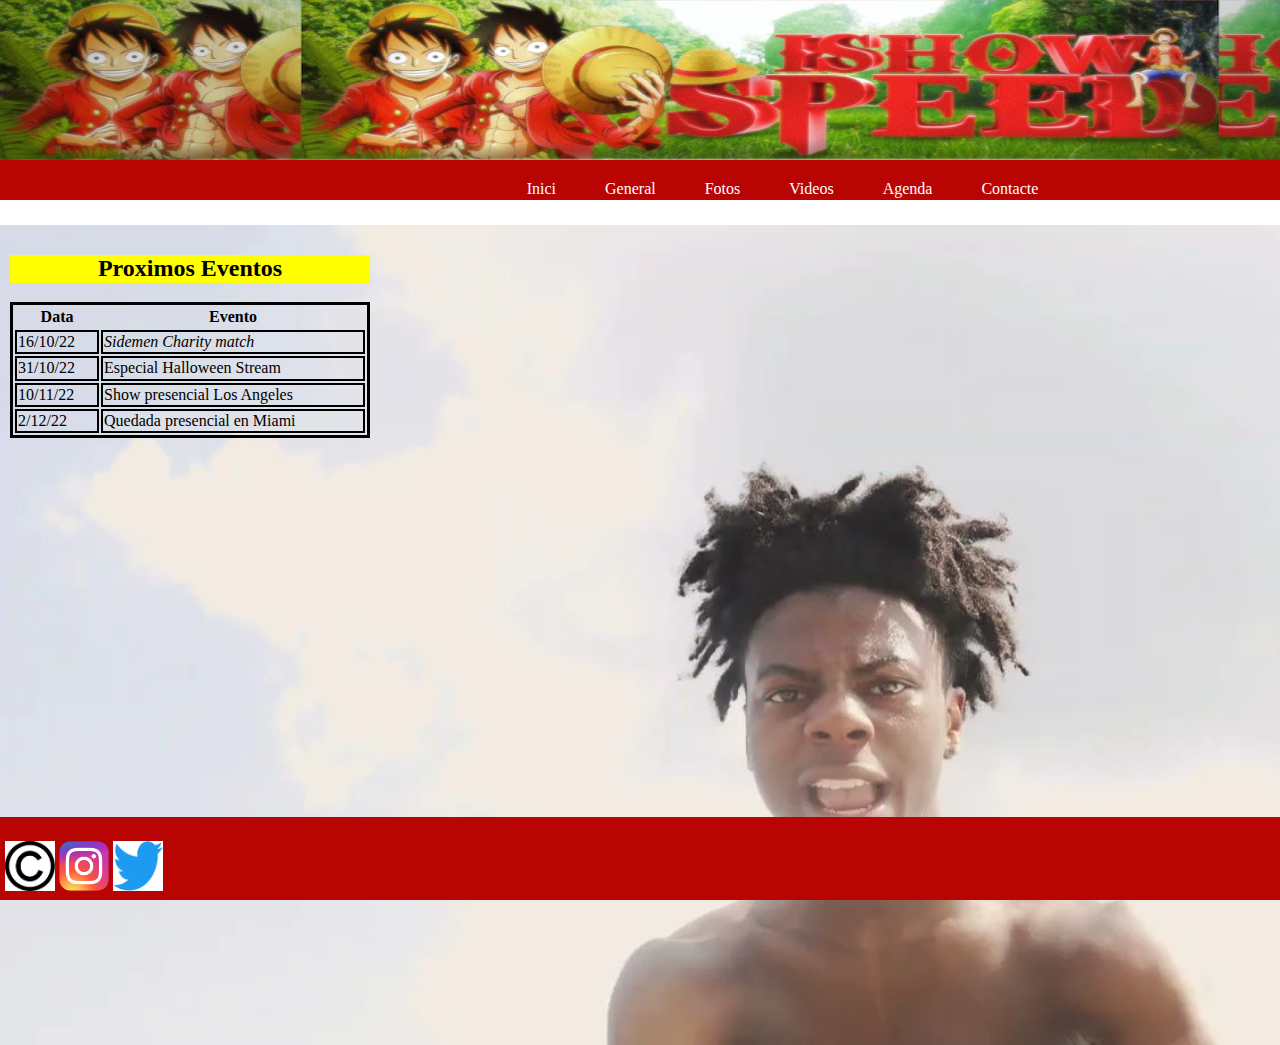
<file: web/agenda.html>
<!DOCTYPE html>
<html lang="es">
  <head>
    <meta charset="utf-8" />
    <title>iShowSpeed Club de Fans</title>
    <link rel="stylesheet" href="../css/normalize.css" />
    <link rel="stylesheet" href="../css/common.css" />
    <link rel="stylesheet" href="../css/agenda.css">
  </head>
  <body>
    <div class="menu">
      <header>
        <img
          src="../img/banner.jpg"
          width="1520"
          height="160"
          alt="Banner Inici"
        />
        <nav>
          <ul>
            <li><a href="../index.html">Inici</a></li>
            <li><a href="../web/general.html">General</a></li>
            <li><a href="../web/fotos.html">Fotos</a></li>
            <li><a href="../web/videos.html">Videos</a></li>
            <li><a href="../web/agenda.html">Agenda</a></li>
            <li><a href="../web/contacte.html">Contacte</a></li>
          </ul>
        </nav>
      </header>
    </div>
    <main>
      <table>
        <caption>
          <h2>Proximos Eventos</h2>
        </caption>
        <thead>
          <tr>
            <th>Data</th>
            <th>Evento</th>
          </tr>
        </thead>
        <tbody>
          <tr>
            <td>16/10/22</td>
            <td><i>Sidemen Charity match</i></td>
          </tr>
          <tr>
            <td>31/10/22</td>
            <td>Especial Halloween Stream</td>
          </tr>
          <tr>
            <td>10/11/22</td>
            <td>Show presencial Los Angeles</td>
          </tr>
          <tr>
            <td>2/12/22</td>
            <td>Quedada presencial en Miami</td>
          </tr>
        </tbody>
      </table>
    </main>
    <footer>
      <br /><img
        src="../img/copyright.png"
        width="50"
        height="50"
        alt="logocopyright"
      />
      <a title="Logo Instagram" href="https://www.instagram.com/ishowspeed/"
        ><img
          src="../img/instagramlogo.png"
          width="50"
          height="50"
          alt="Logo Instagram"
      /></a>
      <a title="Logo Twitter" href="https://twitter.com/ishowspeed"
        ><img
          src="../img/twitterlogo.png"
          width="50"
          height="50"
          alt="Logo Twitter"
      /></a>
    </footer>
  </body>
</html>
</file>
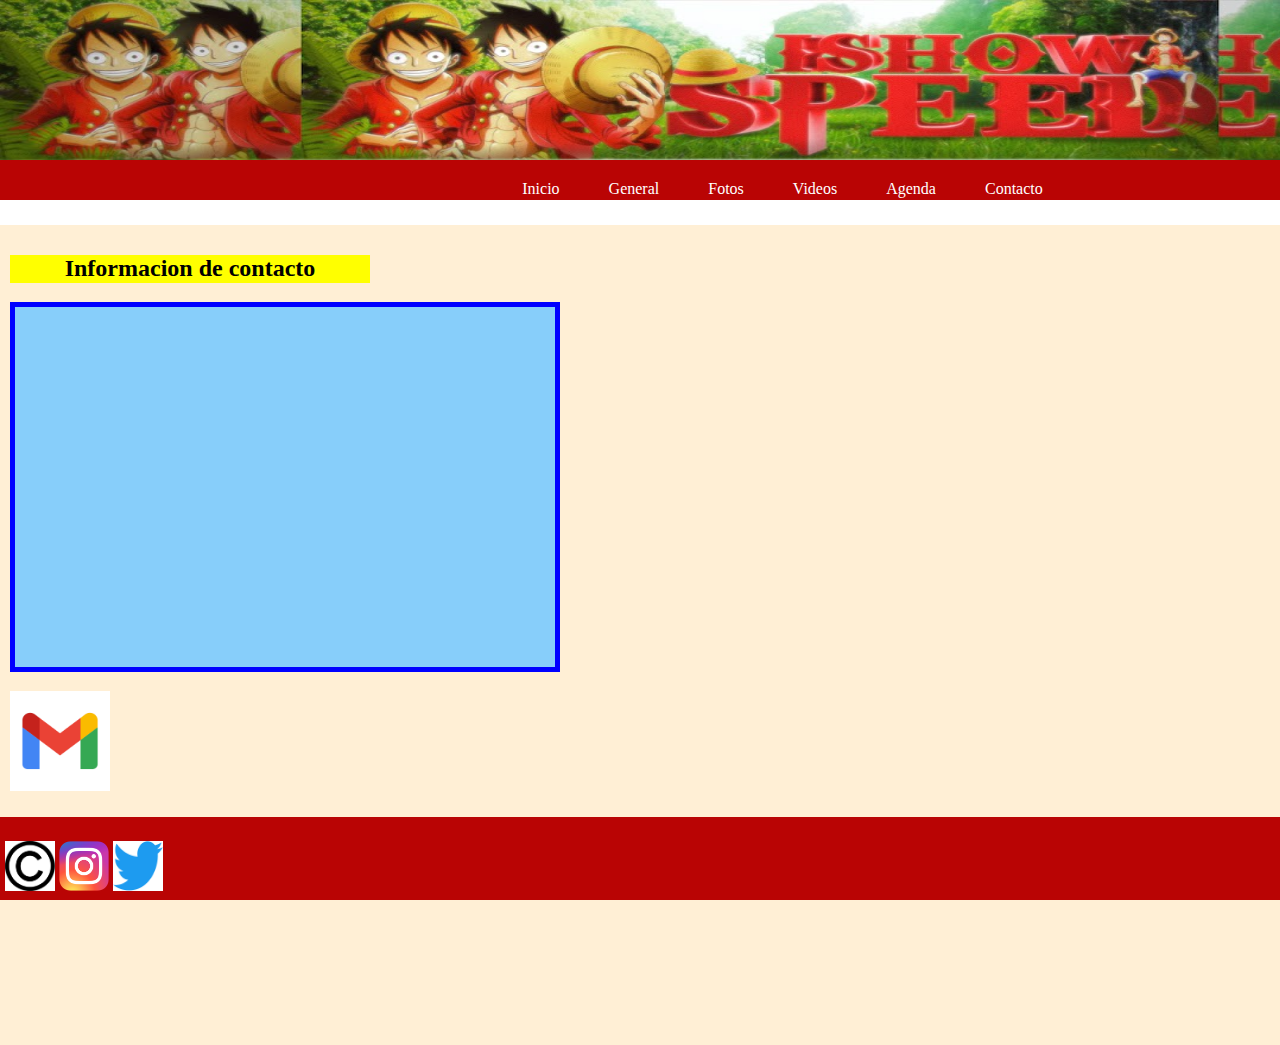
<file: web/contacte.html>
<!DOCTYPE html>
<html lang="es">
	<head>
		<meta charset= "utf-8">
		<title> iShowSpeed Club de Fans </title>
		<link rel="stylesheet" href="../css/normalize.css">
		<link rel="stylesheet" href="../css/common.css" />
		<link rel="stylesheet" href="../css/contacte.css">
	</head>
	<body>
		<div class="menu">
			<header>
			  <img
				src="../img/banner.jpg"
				width="1520"
				height="160"
				alt="Banner Inici"
			  />
			  <nav>
				<ul>
				  <li><a href="../index.html">Inicio</a></li>
				  <li><a href="../web/general.html">General</a></li>
				  <li><a href="../web/fotos.html">Fotos</a></li>
				  <li><a href="../web/videos.html">Videos</a></li>
				  <li><a href="../web/agenda.html">Agenda</a></li>
				  <li><a href="../web/contacte.html">Contacto</a></li>
				</ul>
			  </nav>
			</header>
		  </div>
        <main>
            <h2>Informacion de contacto</h2>
			<div>
				  <iframe src="https://www.google.com/maps/embed?pb=!1m18!1m12!1m3!1d396121.8890111558!2d-84.81990218849843!3d39.13600629861339!2m3!1f0!2f0!3f0!3m2!1i1024!2i768!4f13.1!3m3!1m2!1s0x884051b1de3821f9%3A0x69fb7e8be4c09317!2sCincinnati%2C%20Ohio%2C%20EE.%20UU.!5e0!3m2!1ses!2ses!4v1664745516940!5m2!1ses!2ses"
                 width="500" height="350" style="border:0;" allowfullscreen="" loading="lazy" referrerpolicy="no-referrer-when-downgrade">
            </iframe>
			</div>
          <br>
             <a href="mailto:ishowspeed513@gmail.com"><img src="../img/gmaillogo.png" width="100px" height="100px" alt="gmaillogo"></a><br>
        </main>
		<footer>
			<br><img src="../img/copyright.png" width="50" height="50" alt="logocopyright">
			<a title="Logo Instagram" href="https://www.instagram.com/ishowspeed/"><img src="../img/instagramlogo.png" width="50" height="50" alt="Logo Instagram"></a>
			<a title="Logo Twitter" href="https://twitter.com/ishowspeed"><img src="../img/twitterlogo.png" width="50" height="50" alt="Logo Twitter"></a>
		</footer>
	</body>
</html>
</file>
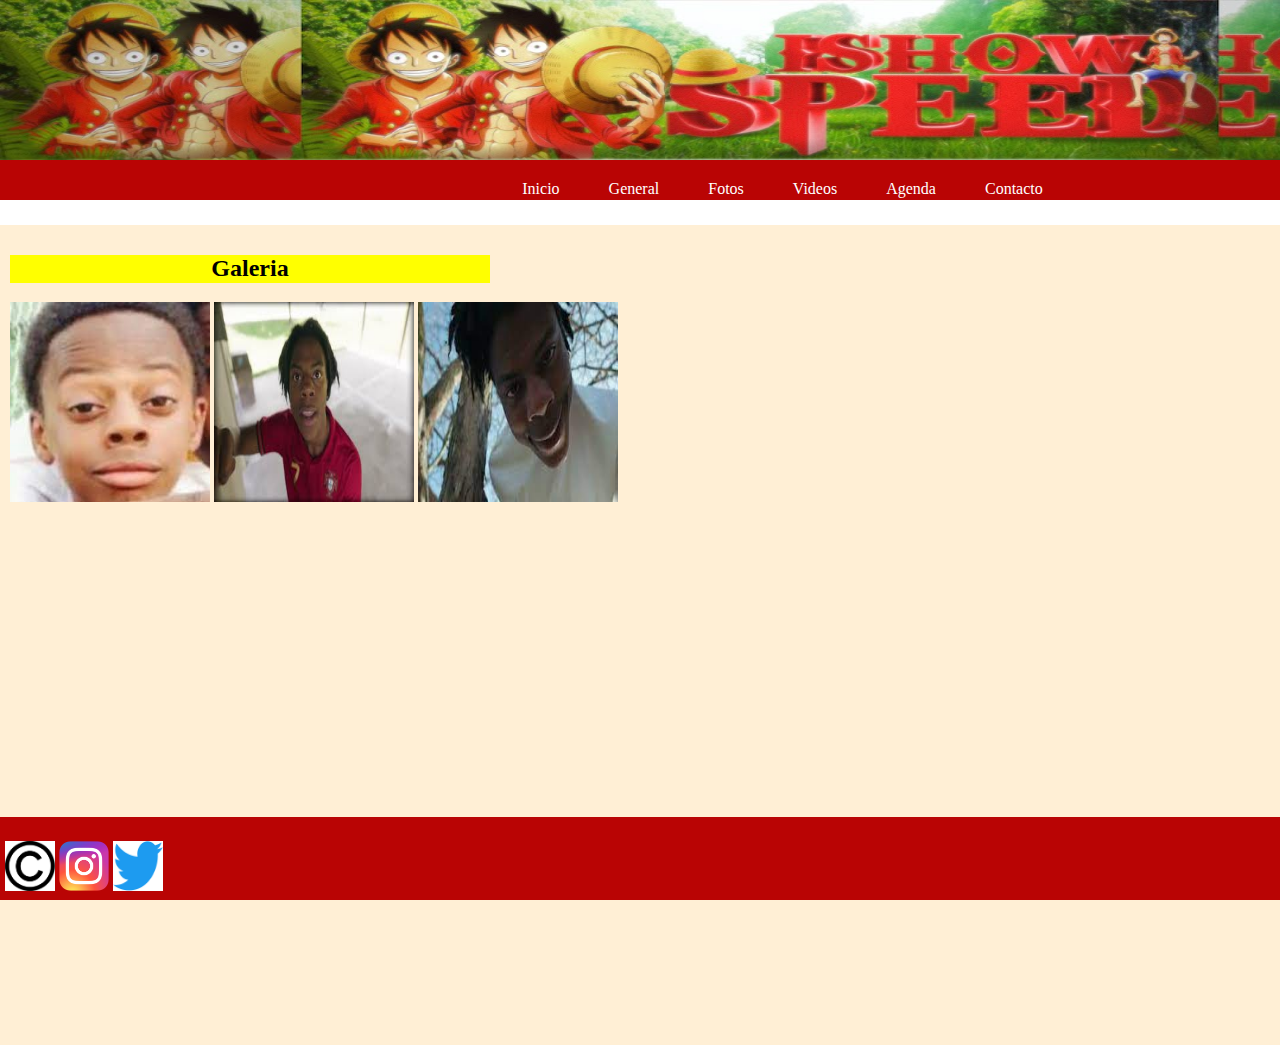
<file: web/fotos.html>
<!DOCTYPE html>
<html lang="es">
	<head>
		<meta charset= "utf-8">
		<title> iShowSpeed Club de Fans </title>
		<link rel="stylesheet" href="../css/normalize.css">
		<link rel="stylesheet" href="../css/common.css" />
		<link rel="stylesheet" href="../css/fotos.css">
		</head>

	<body>
		<div class="menu">
			<header>
			  <img
				src="../img/banner.jpg"
				width="1520"
				height="160"
				alt="Banner Inici"
			  />
			  <nav>
				<ul>
				  <li><a href="../index.html">Inicio</a></li>
				  <li><a href="../web/general.html">General</a></li>
				  <li><a href="../web/fotos.html">Fotos</a></li>
				  <li><a href="../web/videos.html">Videos</a></li>
				  <li><a href="../web/agenda.html">Agenda</a></li>
				  <li><a href="../web/contacte.html">Contacto</a></li>
				</ul>
			  </nav>
			</header>
		  </div>
        <main>
            <h2>Galeria</h2>
			<div class="container">
				<div class="caja"> <img src="../img/Galeria/fotosspeed.jpg" alt="speedcr7"></div>
				<div class="caja"><img src="../img/Galeria/speedcr7.jpg" alt="fotogaleria"></div>
				<div class="caja"><img src="../img/Galeria/fotospeed.jpg" alt="fotoxpeed"></div>
			  </div>
			
        </main>
		<footer>
			<br><img src="../img/copyright.png" width="50" height="50" alt="logocopyright">
			<a title="Logo Instagram" href="https://www.instagram.com/ishowspeed/"><img src="../img/instagramlogo.png" width="50" height="50" alt="Logo Instagram"></a>
			<a title="Logo Twitter" href="https://twitter.com/ishowspeed"><img src="../img/twitterlogo.png" width="50" height="50" alt="Logo Twitter"></a>
		</footer>
	</body>
</html>
</file>
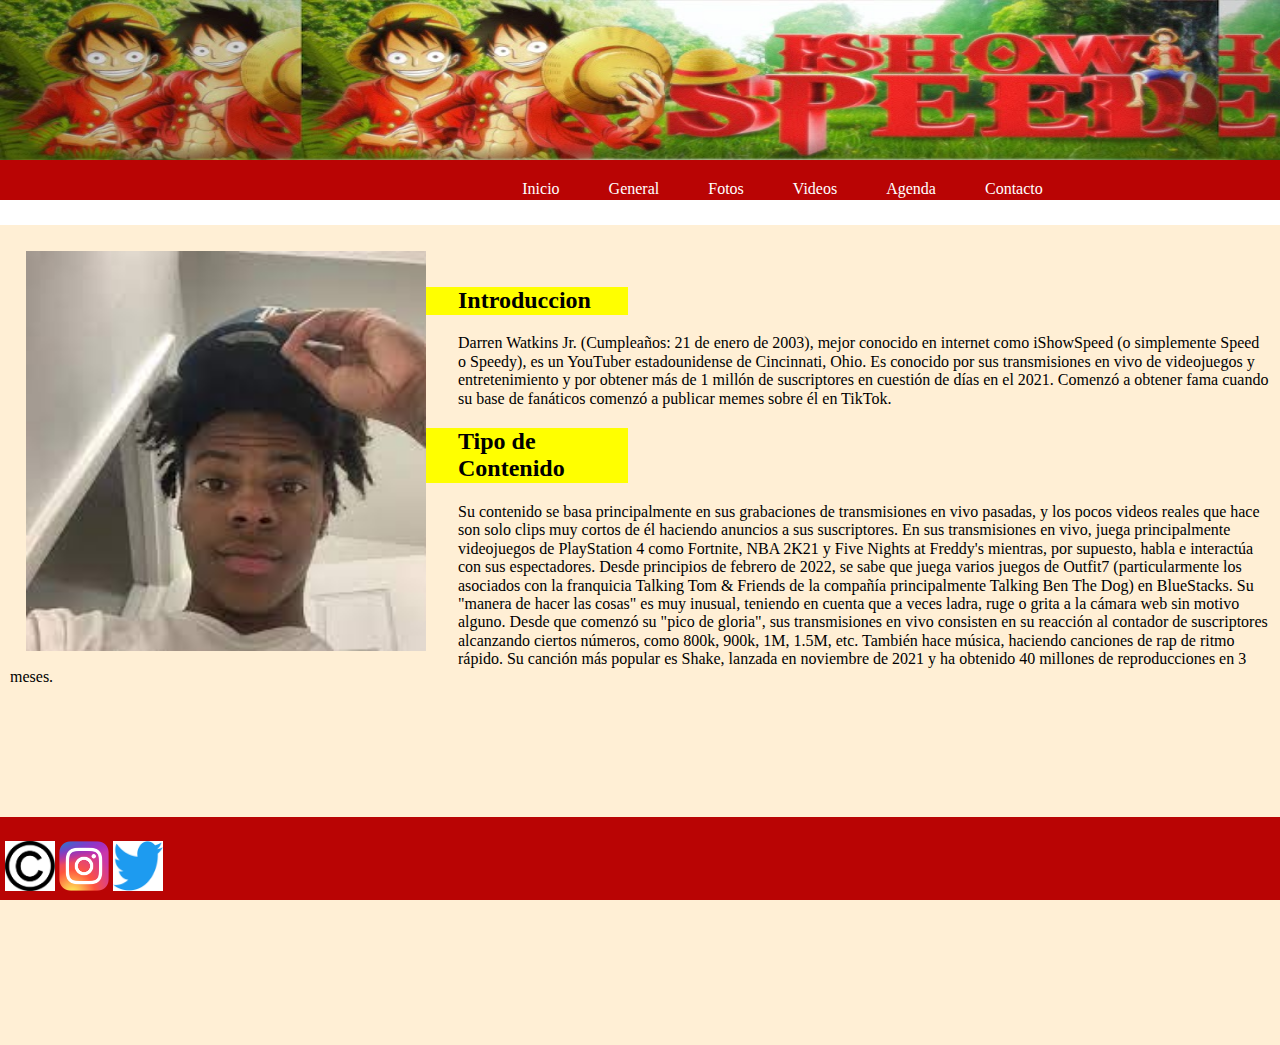
<file: web/general.html>
<!DOCTYPE html>
<html lang="es">
  <head>
    <meta charset="utf-8" />
    <title>iShowSpeed Club de Fans</title>
    <link rel="stylesheet" href="../css/normalize.css" />
    <link rel="stylesheet" href="../css/common.css" />
    <link rel="stylesheet" href="../css/general.css" />
  </head>
  <body>
    <div class="menu">
      <header>
        <img
          src="../img/banner.jpg"
          width="1520"
          height="160"
          alt="Banner Inici"
        />
        <nav>
          <ul>
            <li><a href="../index.html">Inicio</a></li>
            <li><a href="../web/general.html">General</a></li>
            <li><a href="../web/fotos.html">Fotos</a></li>
            <li><a href="../web/videos.html">Videos</a></li>
            <li><a href="../web/agenda.html">Agenda</a></li>
            <li><a href="../web/contacte.html">Contacto</a></li>
          </ul>
        </nav>
      </header>
    </div>
    <main>
		<aside><img src="../img/icono.jpg" alt="incono cara" /></aside>
		<h2>Introduccion</h2>
        <p>
          Darren Watkins Jr. (Cumpleaños: 21 de enero de 2003), mejor conocido
          en internet como iShowSpeed ​​(o simplemente Speed ​o Speedy), es un
          YouTuber estadounidense de Cincinnati, Ohio. Es conocido por sus
          transmisiones en vivo de videojuegos y entretenimiento y por obtener
          más de 1 millón de suscriptores en cuestión de días en el 2021.
          Comenzó a obtener fama cuando su base de fanáticos comenzó a publicar
          memes sobre él en TikTok.
        </p>
        <h2>Tipo de Contenido</h2>
        <p>
          Su contenido se basa principalmente en sus grabaciones de
          transmisiones en vivo pasadas, y los pocos videos reales que hace son
          solo clips muy cortos de él haciendo anuncios a sus suscriptores. En
          sus transmisiones en vivo, juega principalmente videojuegos de
          PlayStation 4 como Fortnite, NBA 2K21 y Five Nights at Freddy's
          mientras, por supuesto, habla e interactúa con sus espectadores. Desde
          principios de febrero de 2022, se sabe que juega varios juegos de
          Outfit7 (particularmente los asociados con la franquicia Talking Tom &
          Friends de la compañía principalmente Talking Ben The Dog) en
          BlueStacks. Su "manera de hacer las cosas" es muy inusual, teniendo en
          cuenta que a veces ladra, ruge o grita a la cámara web sin motivo
          alguno. Desde que comenzó su "pico de gloria", sus transmisiones en
          vivo consisten en su reacción al contador de suscriptores alcanzando
          ciertos números, como 800k, 900k, 1M, 1.5M, etc. También hace música,
          haciendo canciones de rap de ritmo rápido. Su canción más popular es
          Shake, lanzada en noviembre de 2021 y ha obtenido 40 millones de
          reproducciones en 3 meses.
        </p>
    </main>
    <footer>
      <br /><img
        src="../img/copyright.png"
        width="50"
        height="50"
        alt="logoopyright"
      />
      <a title="Logo Instagram" href="https://www.instagram.com/ishowspeed/"
        ><img
          src="../img/instagramlogo.png"
          width="50"
          height="50"
          alt="Logo Instagram"
      /></a>
      <a title="Logo Twitter" href="https://twitter.com/ishowspeed"
        ><img
          src="../img/twitterlogo.png"
          width="50"
          height="50"
          alt="Logo Twitter"
      /></a>
    </footer>
  </body>
</html>
</file>
<file: css/common.css>
.menu {
    width: auto;
    height: 200px;
    background-color: rgb(185, 4, 4);
    position: fixed;
    top: 0%;
    text-align: center;
    

  }
  li {
    list-style: none;
    display: inline;
  }
  nav ul li a {
    color: white;
    padding: 20px 20px 2px 25px ;
    text-decoration: none;
  } 
  nav ul li a:hover{
  background-color: black;
    
  }
  
  main {
    padding:  10px;
    margin-top: 25vh;
    height: 800px;
    background-color: papayawhip;
  }
  footer{
    position: fixed;
    bottom: 0%;
    background-color: rgb(185, 4, 4);
    padding: 5px  ;
    width:100%;
    
  }
</file>
<file: css/agenda.css>
main h2{
    background-color: yellow;
    width: 15em;
    text-align: center;
}
table{
    border: 3px solid black;
}
table td{
    border: 2px solid black;
}
main{
    background-image: url(../img/background.jpg);
    background-size: cover;
}
</file>
<file: css/contacte.css>
main h2{
    background-color: yellow;
    width: 15em;
    text-align: center;
}
main div{
    border: 5px solid blue;
    width: 540px;
    height: 360px;
    background-color: lightskyblue;
    text-align: center;
}
</file>
<file: css/fotos.css>
main h2{
    background-color: yellow;
    width: 20em;
    text-align: center;
    
    
}
.caja{
    display: inline-block;
    width: 200px;
    height: 200px;
    background-color: lightgray;
}
.container  {
  text-align: left;
}
.caja img{
    width: 200px ;
    height: 200px;
}
</file>
<file: css/general.css>
aside {
  padding: 1em ;
}

aside img {
  float: left;
  height: 25em;
  margin-right: 2em;
}

main h2 {
  background-color: yellow;
  margin-left: 30%;
  width: 10em;
}
</file>
